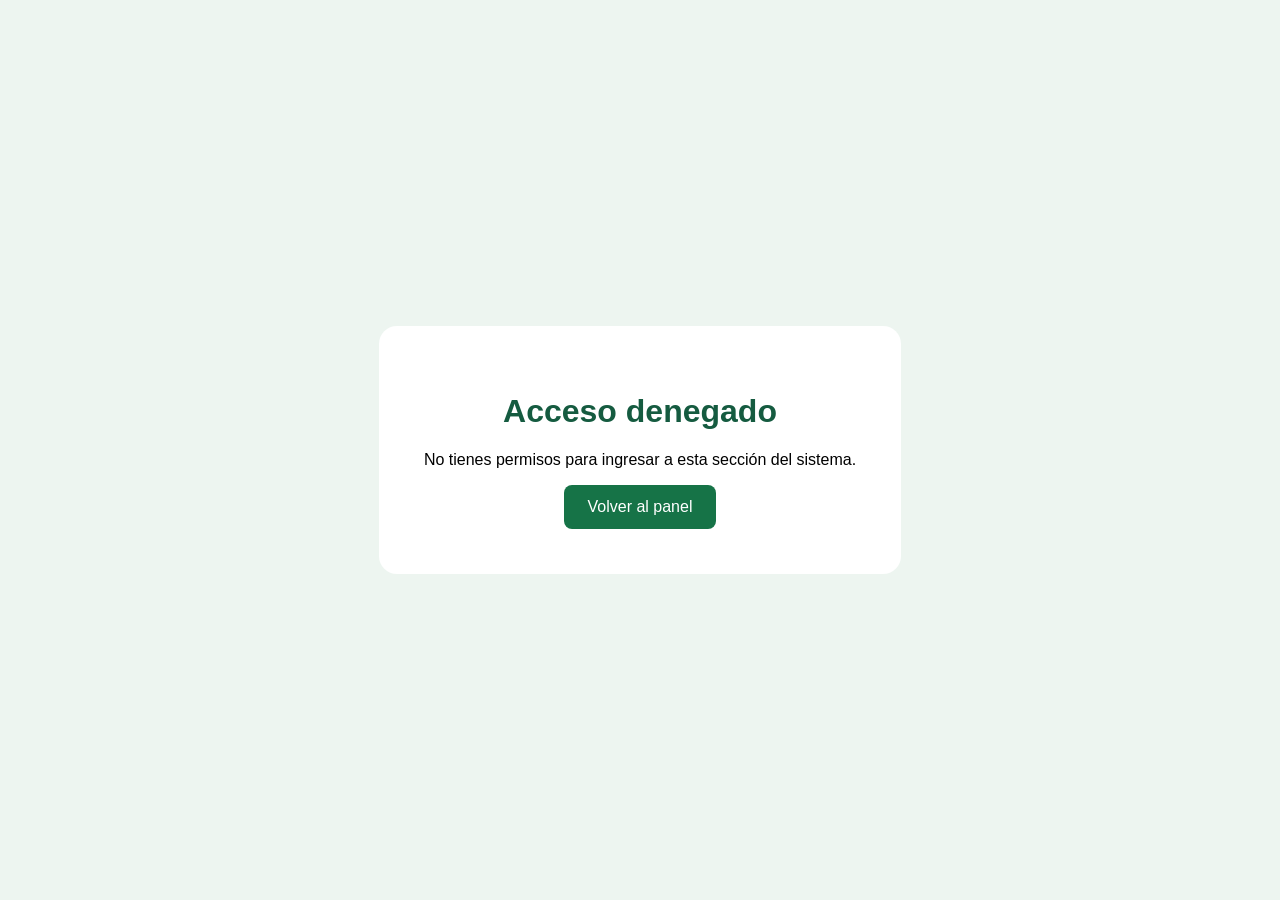
<file: src/main/resources/templates/acceso-denegado.html>
<!DOCTYPE html>
<html lang="es" xmlns:th="http://www.thymeleaf.org">

<head>
    <meta charset="UTF-8">
    <title>Acceso denegado | Veterinaria Huellitas</title>
    <style>
        body {
            font-family: Arial, sans-serif;
            background: #edf5f0;
            display: flex;
            justify-content: center;
            align-items: center;
            min-height: 100vh;
            margin: 0;
        }

        .tarjeta {
            background: white;
            padding: 45px;
            border-radius: 18px;
            text-align: center;
            max-width: 450px;
        }

        h1 {
            color: #155b40;
        }

        a {
            display: inline-block;
            background: #167347;
            color: white;
            padding: 13px 24px;
            border-radius: 8px;
            text-decoration: none;
        }
    </style>
    <link rel="icon" href="/HuellitasIcono.ico?v=20261113b" type="image/x-icon">
    <link rel="apple-touch-icon" href="/apple-touch-icon.png">
</head>

<body>

<div class="tarjeta">
    <h1>Acceso denegado</h1>

    <p>
        No tienes permisos para ingresar
        a esta sección del sistema.
    </p>

    <a th:href="@{/panel}">Volver al panel</a>
</div>

</body>
</html>
</file>
